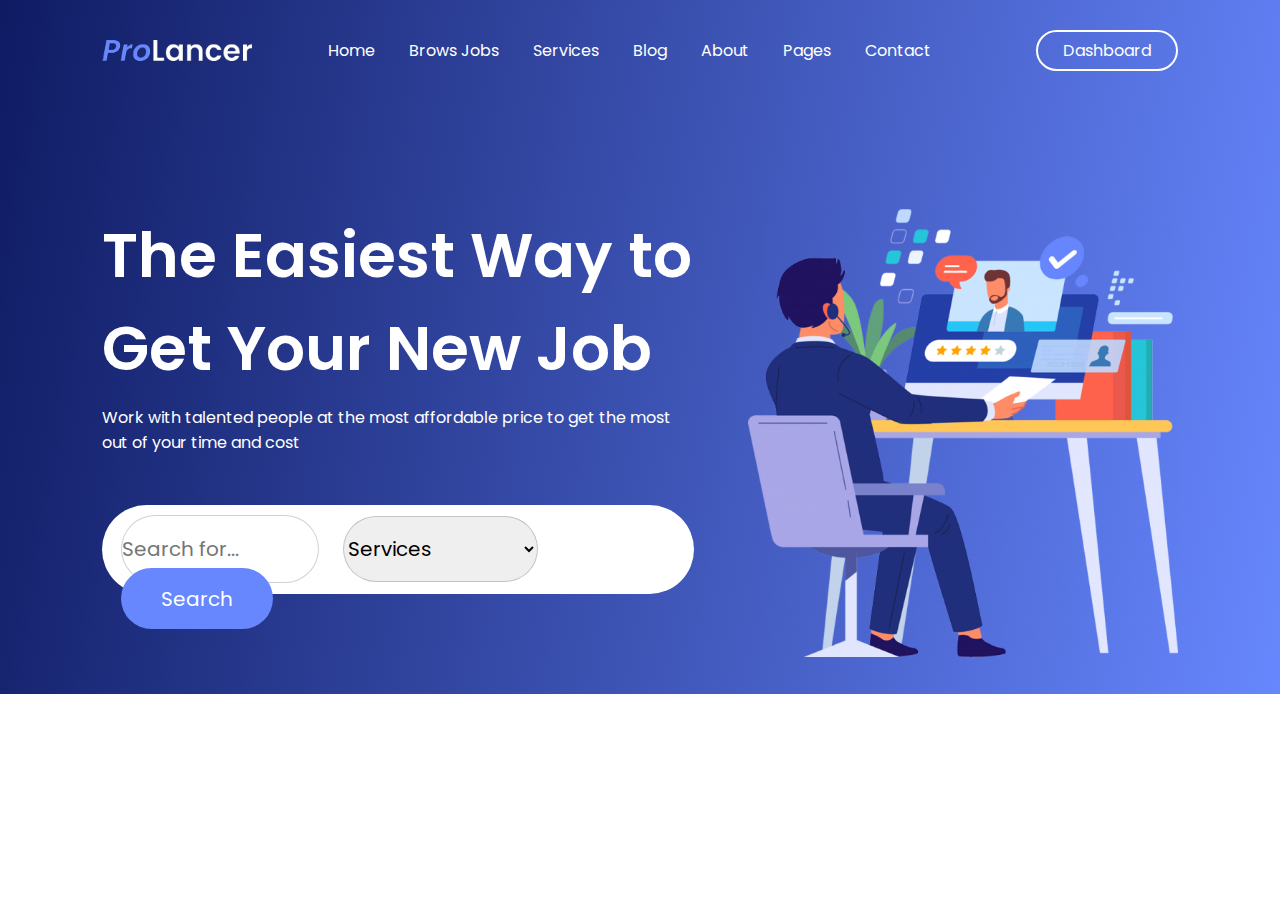
<file: soourov.html>
<!DOCTYPE html>
<html lang="en">
<head>
    <title>ProLancer – Freelance MarketPlace</title>
    <link rel="stylesheet" href="sourov.css">
    <!-- website icon -->
    <link rel="icon" href="img/Home Page img/6819213.png">
    <!-- google font link -->
    <link rel="preconnect" href="https://fonts.googleapis.com">
    <link rel="preconnect" href="https://fonts.gstatic.com" crossorigin>
    <link href="https://fonts.googleapis.com/css2?family=Poppins:ital,wght@0,100;0,200;0,300;0,400;0,500;0,600;0,700;0,800;0,900;1,100;1,200;1,300;1,400;1,500;1,600;1,700;1,800;1,900&family=Roboto:ital,wght@0,100;0,300;0,400;0,500;0,700;0,900;1,100;1,300;1,400;1,500;1,700;1,900&display=swap" rel="stylesheet">
</head>
<body>
    <div class="hero">
        <nav>
            <img src="img/Home Page img/logo-alt.png" class="logo">
            <ul>
                <li><a href="#">Home <i class="fa fa-caret-down" aria-hidden="true"></i></a></li>
                <li><a href="#">Brows Jobs <i class="fa fa-caret-down" aria-hidden="true"></i></a></li>
                <li><a href="#">Services <i class="fa fa-caret-down" aria-hidden="true"></i></a></li>
                <li><a href="#">Blog <i class="fa fa-caret-down" aria-hidden="true"></i></a></li>
                <li><a href="#">About</a></li>
                <li><a href="#">Pages <i class="fa fa-caret-down" aria-hidden="true"></i></a></li>
                <li><a href="#">Contact</a></li>
            </ul>
            <a href="" class="btn">Dashboard</a>
        </nav>
        <div class="row">
            <div class="col-1">
                <h1>The Easiest Way to Get Your New Job</h1>
                <p>Work with talented people at the most affordable price to get the most out of your time and cost</p>
                <div class="form">
                    <input type="text" placeholder="Search for...">
                    <select name="" id="">
                        <option value="Services">Services</option>
                        <option value="Projects">Projects</option>
                        <option value="Talent">Talent</option>
                    </select>
                    <a href="">Search</a>
                </div>
            </div>
            <div class="col-2">
                <img src="img/Home Page img/job-600x626.png" alt="">
            </div>
        </div>
    </div>
</body>
</html>
</file>
<file: sourov.css>
@import url('https://fonts.googleapis.com/css2?family=Poppins:ital,wght@0,100;0,200;0,300;0,400;0,500;0,600;0,700;0,800;0,900;1,100;1,200;1,300;1,400;1,500;1,600;1,700;1,800;1,900&family=Roboto:ital,wght@0,100;0,300;0,400;0,500;0,700;0,900;1,100;1,300;1,400;1,500;1,700;1,900&display=swap');
*{
    margin: 0;
    padding: 0;
    font-family: 'Poppins',sans-serif;
}
.hero{
    width: 100%;
    min-width: 100vh;
    background: linear-gradient(280deg,#6787FE 0%,#0F1B63 100%);
    /* height: 50rem; */
    padding-left: 8%;
    padding-right: 8%;
    box-sizing: border-box;
    color: #fff;
}
nav{
    display: flex;
    align-items: center;
    padding: 30px 0;
}
.logo{
    width: 150px;
}
nav ul{
    flex: 1;
    text-align: center;
}
nav ul li{
    display: inline-block;
    list-style: none;
    margin: 0 15px;
}
a{
    text-decoration: none;
    color: #fff;
}
.btn{
    border: 2px solid #fff;
    padding: 6px 25px;
    border-radius: 30px;
    margin-left: 30px ;
}
.row{
    display: flex;
    flex-wrap: wrap;
    margin-top: 10%;
    justify-content: space-between;
}
.col-1{
    flex-basis: 55%;
    min-width: 300px;
    margin-bottom: 30px;
}
.col-2{
    flex-basis: 40%;
    min-width: 300px;
    margin-bottom: 30px;
}
.col-2 img{
    width: 100%;
}
.col-1 h1{
    font-size: 62px;
    font-weight: 600;
}
.col-1 p{
    margin: 10px 0 50px;
    max-width: 580px;
}
.form {
    width: 100%;
    height: 89px;
    border-radius: 50px;
    background: #fff;
}
.form input {
    border: 1px solid #0000002e;
    border-radius: 50px;
    height: 66px;
    width: 33%;
    font-size: 20px;
    margin: 10px 1px 1px 19px;
    color: #0000002e;
}
.form select {
    border: 1px solid #0000002e;
    border-radius: 50px;
    height: 66px;
    width: 33%;
    font-size: 20px;
    margin: 10px 1px 1px 19px;
    
}
.form a {
    /* border: 1px solid #0000002e; */
    border-radius: 50px;
    /* height: 196px; */
    /* width: 33%; */
    font-size: 20px;
    margin: 10px 1px 1px 19px;
    text-decoration: none;
    color: #fff;
    padding: 17px 40px 16px 40px;
    background: #6787FE;
}
</file>
